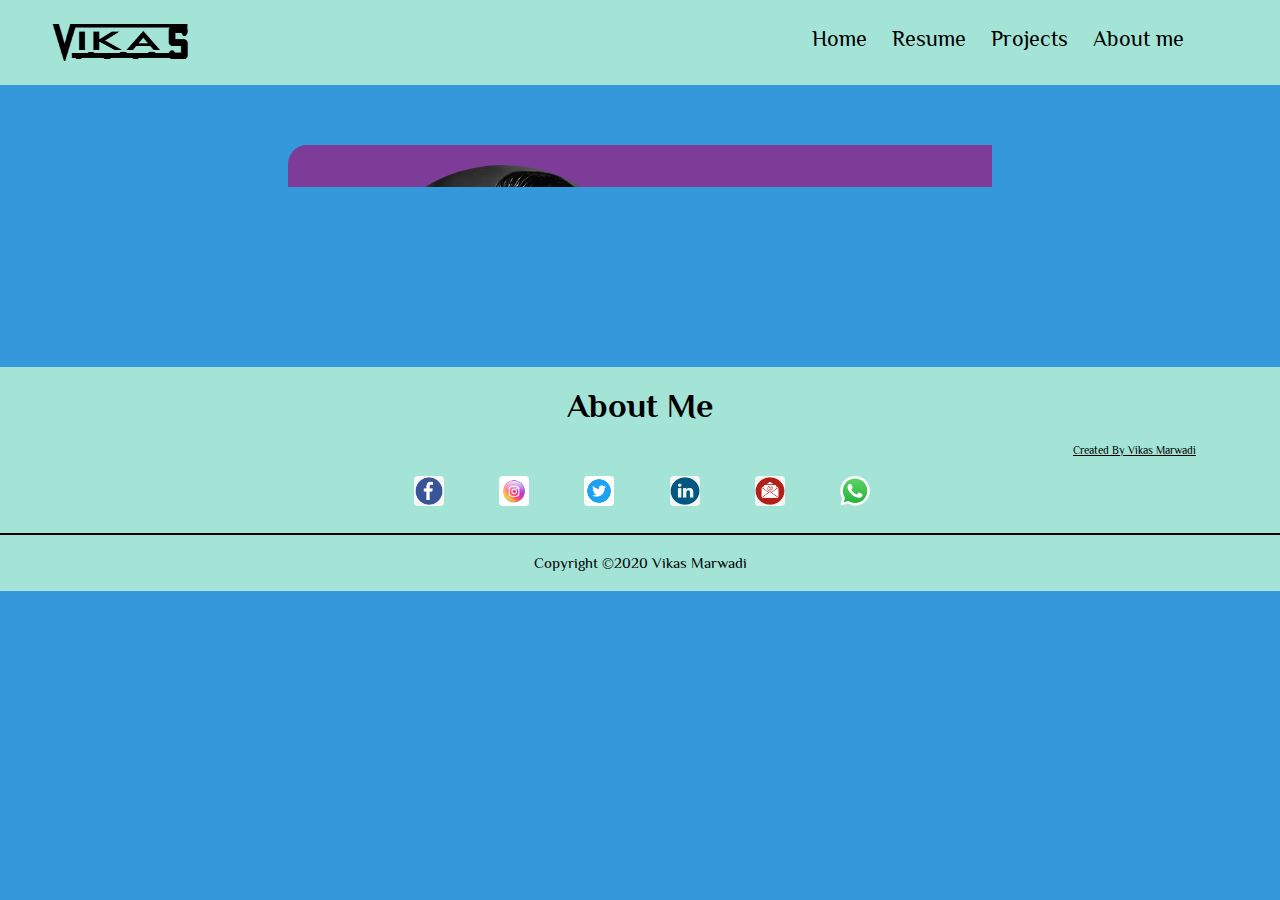
<file: index.html>
<!DOCTYPE html>
<html lang="eng">
<head>
	<meta name="title" content="Vikas Marwadi">
	<meta name="description" content="Website Which shows My All Details Regard My Career  ">
	<meta name="keywords" content="vikasmarwadi, resume, vikasmarwadiiiiiiiiiiiiiiiiiiiii">
	<meta name="robots" content="index, follow">
	<meta http-equiv="Content-Type" content="text/html; charset=utf-8">
	<meta name="language" content="English">
	<meta name="viewport" content="width=device-width, initial-scale=1">
	<title>Vikas Marwadi</title>
	<link rel="stylesheet" type="text/css" href="main.css">
	<link href="https://fonts.googleapis.com/css2?family=Philosopher:ital@1&display=swap" rel="stylesheet">
	<link rel="icon" href="vm.png" type="image/icon type">
	<link rel="stylesheet" type="text/css" href="https://cdnjs.cloudflare.com/ajax/libs/animate.css/4.1.0/animate.min.css">
	<link rel="stylesheet" href="https://cdnjs.cloudflare.com/ajax/libs/font-awesome/4.7.0/css/font-awesome.min.css">
	<script src="jquery-3.5.1.min.js"></script>

</head>
<body onload="myFunction()">
	<header>
		<nav id="navbar">
			<div class="logo" id="reload">
				<img src="logo.png" alt="Logo">	
			</div>
			<div class="list" id="drop-down">
				<ul class="main-nav">
					<li><a href="#" class="cool-link" id="l1">Home</a></li>
					<li><a href="#n2" class="cool-link" id="l2">Resume</a></li>
					<li><a href="#n3" class="cool-link" id="l3">Projects</a></li>
					<li><a href="#about" class="cool-link" id="l4">About me</a></li>
					<li class="cancel" ><button onclick="f_close()"><i class="fa fa-times" aria-hidden="true"></i></button></li>
				</ul>
				
			</div>

			<div class="menu_button">
				<a href="#" onclick="show_hide()" class="mobile_icon"><i class="fa fa-bars" aria-hidden="true"></i></a>
			</div>
		</nav>

		<div class="content">
			
			<div id="n1">
				<div class="home" id="home" >
					<div class="frame">
						<div class="image-container">
							<img src="image.jpg" alt="not available">			
						</div>
						<div class="information">
							<h1>Vikas Marwadi</h1>
							<p>B.Tech | CSE Student</p>
						</div>
					</div>
					<div class="back">
					<h2 class="cool-link">Vikas Marwadi</h2>
						<p>I am a Student of CHARUSAT University in Third Year with Computer Science and Engineering Program.I have Complated My passed two Years with 8.45 CGPA. Also Having One Year Experience in Web Devlopment.</p>
						<p>Other Interested Area like Machine Learning, Database Administration, Photo Editing Etc.</p>
					</div>
				</div>
			</div>


			<div id="n2">
				<div class="resume" id="resume" >
					<div class="title">
						<h2>Resumes</h2>
					</div>
					<div class="resumes">
						<div class="merge">
							<a href="Vikas Marwadi Resume.pdf" target="_blank">Over All Resume</a>
						</div>
						<div class="web-devloper">
							<a href="web_developer.pdf" target="_blank">WEB DEVLOPER [Front-End and Back-End Both]</a>
						</div>
						<div class="database">
							<a href="#">Database Administration</a>
						</div>	
					</div>
				</div>
			</div>

			<div id="n3">
				<div class="projects" id="projects">
					<div class="title">
						<h2>Projects</h2>
					</div>
					<div class="proj">
						<div class="a"><a href="#">ATM Machine in Visual Basic</a></div>
						<div class="a"><a href="atmmachineinoraclereport.pdf" target="_blank">ATM Machine in Oracle (DBMS)</a></div>
						<div class="a"><a href="hospitalmanagmentsystemReport.pdf" target="_blank">Hospital Managment System</a></div>
						<div class="a"><a href="#">E-Medical Service</a></div>
					</div>
				</div>
			</div>

		</div>
	
	</header>
	
	<footer>
		<div class="about" id="about">
			<div class="title">
				<h2>About Me</h2>
				<a href="index.html"><p align="right" style="padding: 20px;font-size: 1rem;color:black;text-decoration: underline;font-weight: 300;">Created By Vikas Marwadi</p></a>
			</div>
		</div>
		<div class="social-media">
			<div class="icon">
				<a href="https://www.facebook.com/vikas.marwadi.52/"><img src="facebook.webp" alt="Facebook" class="f"></a>
			</div>
			<div class="icon">
				<a href="https://www.instagram.com/_vikas__rathore_/"><img src="instagram.webp" alt="Instagram" class="i"></a>
			</div>
			<div class="icon">
				<a href="https://twitter.com/vkasrathore1"><img src="twitter.webp" alt="Twitter" class="t"></a>
			</div>
			<div class="icon">
				<a href="https://in.linkedin.com/in/marwadi-vikas-01351719b"><img src="linkdin.png" alt="Linked In" class="lg"></a>
			</div>
			<div class="icon">
				<a href="mailto:vikas.m14104676@gmail.com"><img src="email.png" alt="Gmail" class="lg">
			</div>
			<div class="icon">
				<a href="https://wa.me/919081848937"><img src="whatsaap.svg" alt="Whatsapp" class="w"></a>
			</div>
		</div>
		<br>
		<hr color="black">
		<div class="text">
			<p>Copyright ©2020 Vikas Marwadi</p>
		</div>
	</footer>

	<script type="text/javascript">

		$(document).ready(function(){
			$('header').slideDown(1000);		
		});

		var navbar = document.getElementById("navbar");
		var sticky = navbar.offsetTop;

		$(window).scroll(function(){
			var scrolled = $(document).scrollTop();
			myfunction();	
		});

		$('#l2').click(function(){
			$('.resume h2').slideUp(100);
			$('.resume h2').slideDown(1000);
		});

		$('#l3').click(function(){
			$('.projects h2').slideUp(100);
			$('.projects h2').slideDown(1000);
		});

		$('#l4').click(function(){
			$('.about .title h2').slideUp(100);
			$('.about .title h2').slideDown(1000);
		});

		function myFunction() 
		{
  			setTimeout(function()
  			{
  				$('.content .home').slideDown(2000);
				$('.content .resume').slideDown(3000);
				$('.content .projects').slideDown(4000);
  			}, 200);
		}

		function myfunction() {
	  		if (window.pageYOffset >= sticky) {
	    		navbar.classList.add("sticky")
	  		} 
	  		else {
	    		navbar.classList.remove("sticky");
	  		}
		}

						// button

		function show_hide()
		{
			var click = document.getElementById('drop-down');
			var links = document.getElementsByTagName('LI');
			if(click.style.display === "block")
			{
				click.style.display = "none";
			}
			else
			{				
				click.style.display = "block";
				click.style.width = "13%";
				click.style.background = "rgba(0,0,0,0.8)";
			}
		}

		function f_close()
		{
			var click = document.getElementById('drop-down');
			click.style.display = "none";
		}
	</script>
</body>
</html>
</file>
<file: main.css>
:root
{
	font-size: 16px;
}

*{
	margin: 0;
	padding: 0;
}

body
{
	font-size: 20px;
	font-family: 'Philosopher', sans-serif;
	overflow: auto;
	overflow-x: hidden;
	color: black;
	background-color: #3498DB;
}

header
{
	width: 100%;
	position: relative;
	display: none;
	overflow: hidden;
}

nav 
{
	display: flex;
	background-color: #A3E4D7;
	width: 100%;
	height: 70px;
	padding: 20px;
	z-index: 100000;
	position: relative;
}	

nav .logo
{
	overflow: hidden;
	height: 70px;
	width: 300px;
}

nav .logo img
{
	width: 300px;
	height: 70px;
}

nav .list 
{
	left: 60%;
	top: 30%;
	position: absolute;
	width: 900px;
}

nav .list li
{
	display: inline-block;
	margin-left: 20px;
	font-size: 2rem;
}

nav .list li a
{
	text-decoration: none;
	color: black;
	font-weight: lighter;
	transition: 1s;
}

nav .list li a:hover
{
	transition: .3s;
	font-size: 2.3rem;
	font-weight: bolder;
}

.cool-link::after
{
	content: '';
	display: block;
	width: 0;
	height: 2px;
	background: black;
	transition: width .3s; 
}

.cool-link:hover::after
{
	width: 100%;
	transition: width 1s;
}

.content
{
	width: 100%;
	height: auto;
	margin: auto;
	overflow: hidden;
	background-color: #3498DB;
	position: relative;
}

#n1
{
	padding: 80px 0 0;
	margin: auto;
}

#n2,#n3
{
	padding-top: 120px;
	margin: auto;
}

.home 
{
	width: 55%;
	height: 300px;
	margin: auto;
	position: relative;
	display: none;
}

.content .frame,.back
{
	border-radius: 1cm;
	display: flex;
	overflow: hidden;
	border-radius: 0.5cm;
	justify-content: center;
	height: 300px;
    flex-wrap: wrap;
    justify-content: flex-start;
	width: 100%;
	padding: 20px;
	background-color: #7D3C98 ;
	backface-visibility: hidden;
	position: absolute;
	transition: transform .8s linear;
}

.frame
{
	transform: perspective(900px) rotateY(0deg);
	padding: 20px;
}

.back
{
	background: #A3E4D7;
	width: 100%;
	text-align: center;
	margin: auto;
	justify-content: center;
	transform: perspective(900px) rotateY(180deg)
}

.back h2
{
	text-decoration: underline;
}

.home:hover > .frame
{
	transform: perspective(900px) rotateY(-180deg);
}

.home:hover > .back 
{
	transform: perspective(900px) rotateY(0deg);
}

.content .frame .image-container
{
	width: 300px;
	height: 300px;
	overflow: hidden;
	border-radius: 4cm;
	margin: auto;
}

.content .frame .image-container img
{
	width: 300px;
	height: 500px;
	margin: auto;
}

.content .frame .information
{
	margin: auto;
	height: 20%;
	font-size: 1.5rem;
}

.content .frame .information p
{
	text-align: center;
	line-height: 30px;
}

.content .resume,.content .projects
{
	width: 95%;	
	margin: auto;
	border-radius: 1cm;
	overflow: hidden;
	align-items: center;
	justify-content: center;
	transition: 1s;
	padding: 20px;
	background-color: #7D3C98 ;
	display: none;
}

.content .resume
{
	height: 40%;
}

.content .projects
{
	height: 70%;
}

.content .resume:hover, .projects:hover 
{
	background-color: #A3E4D7;
	animation: text 3s 1;
}

@keyframes text 
{
	0%{
		color: black;
	}
	30%{
		letter-spacing: 2px;
	}
}


.content .resume:hover .web-devloper,.content .resume:hover .database,.content .resume:hover .merge
{
	background-color: #3498DB;
	text-decoration: underline;
}

.content .projects:hover .a
{
	background-color: #3498DB;
	transition: 1s;
	text-decoration: underline;
}

.content .resumes
{
	display: flex;
	align-items: center;
	flex-wrap: wrap;
	width: 100%;
}


.content .title, .about
{
	text-align: center;
	font-size: 2rem;
	margin-bottom: 30px;
	position: relative;
}

.title h2
{
	display: inline-block;
}

.content .resume .web-devloper, .database, .merge
{
	margin: 20px;
	width: 40%;
	text-align: center;
	font-size: 2rem;
	border-radius: 0.5cm;
	overflow: hidden;
	margin: 20px auto;
	box-shadow: 0 10px 20px grey;
	background-color: #A3E4D7;
	padding: 5px;
	transition: 1s;
}

.content .resume .web-devloper a, .database a, .merge a
{
	text-decoration: none;
	font-size: 1.5rem;
	overflow: hidden;
	color: black;
	font-weight: 700;
}

.content .projects .proj
{
	display: flex;
	flex-wrap: wrap;
	width: 100%;
	overflow: hidden;
}

.content .projects .proj div
{
	width: 40%;
	text-align: center;
	font-size: 2rem;
	border-radius: 0.5cm;
	overflow: hidden;
	margin: 20px auto;
	transition: 1s;
	box-shadow: 0 10px 20px grey;
	background-color: #A3E4D7;
	padding: 5px;
}

.content .projects .proj div a
{
	text-decoration: none;
	font-size: 1.5rem;
	overflow: hidden;
	color: black;
	font-weight: 700;
}

footer
{
	background-color: #A3E4D7;
	height: 100%;
	width: 100%;
	padding: 20px 0;
	position: relative;
	margin-top: 60px;
}

footer:hover
{
	animation: text 3s 1;
}

footer .about
{
	width: 90%;
	margin: auto; 
	border-radius: 1cm;
	overflow: hidden;
}

footer .social-media
{
	display: flex;
	align-items: center;
	flex-wrap: wrap;
	width: 40%;
	margin: auto;
}

footer .social-media .icon
{
	width: 5%;
	height: 35px;
	justify-content: center;
	align-items: center;
	margin: auto;
}

footer .social-media .lg, .t, .f, .i, .w
{
	width: 30px;
	height: 30px;
}

footer img
{
	border-radius: 0.1cm;
}

.icon img:hover
{
	transform: scale(1.3);
	transition: 1s;
}

footer .text p
{
	text-align: center;
	font-size: 1.3rem;
	font-weight: 500;
	margin-top: 20px;
}


.resumestyle
{
	background-color: red;
}

.sticky {
  position: fixed;
  top: 0;
  width: 100%;
}

.sticky + .content{
	margin-top: 110px;
}

nav .menu_button 
{
	overflow: hidden;
	margin-left: auto;
	width: 50px;
	height: 50px;
	margin-right: 1px;
	display: none;
}

nav .list .cancel
{
	display: none;
}

/*                  Responsive               */


/*@viewport{
	zoom: 1.0;
	width: extend-to-zoom;
}
@-ms-viewport
{
	width: extend-to-zoom;
	zoom: 1.0;
}*/

@media only screen and (max-width: 1384px)
{
	nav{height: 45px;}
	#n1{padding: 60px 0 0;margin: auto;}
	:root{font-size: 0.7rem;}
	nav .logo img{height: 45px;width: 200px;}
	.content .title, .about{margin-bottom: 25px;}
} 

@media only screen and (max-width: 1100px)
{
	.content .frame .image-container{width: 300px;height: 300px;}
	.content .frame .image-container img{width: 300px;height: 500px;}
}

@media only screen and (max-width: 1156px)
{
	nav{height: 30px;}
	#n1{padding: 50px 0 0;margin: auto;}
	nav .list{left: 49%;top: 40%;}
	nav .logo img{height: 30px;width: 150px;}
	:root{font-size: 0.5rem;}
	.content .title, .about{margin-bottom: 20px;}
}

@media only screen and (max-width: 960px)
{
	.content .resume,.content .projects{width: 90%;}
}

@media only screen and (max-width: 880px)
{
	nav .logo img,nav .logo{height: 20px;width: 60px;}
	.content .frame .image-container{width: 250px;height: 250px;}
	.content .frame .image-container img{width: 300px;height: 500px;}
}

@media only screen and (max-width: 832px)
{
	nav{height: 20px;}
	#n1{padding: 40px 0 0;margin: auto;}
	nav .list{left: 35%;top: 30%;}
	nav .logo img,nav .logo{height: 20px;width: 100px;}
	.content .title, .about{margin-bottom: 15px;}
}

@media only screen and (max-width: 780px)
{
	.content .frame .image-container{width: 200px;height: 200px;}
	.content .frame .image-container img{width: 200px;height: 400px;}
	.content .frame, .back{height: 230px; width: auto;}
	#n1{margin: auto;height: 250px;}
}

@media only screen and (max-width: 700px)
{
	.content .frame .image-container{width: 150px;height: 150px;}
	.content .frame .image-container img{width: 150px;height: 400px;}
	.content .frame, .back{height: 200px;font-size: 1.8rem;margin: auto;width: auto;}
	#n2,#n3{padding-top: 40px;padding-left: 20px;padding-right: 20px;}
	#n1{margin: auto;}
	.sticky + .content {margin-top:80px;}
}

@media only screen and (max-width: 611px)
{
	nav{height: 15px;}
	#n1{padding: 30px 0 0;}
	nav .list{left: 27%;top: 25%;}
	.content .title, .about{margin-bottom: 10px;}
	#n1{margin: auto;}
}

@media only screen and (max-width: 500px)
{
	.content .resume,.content .projects{width: 85%;}
	#n1{margin: auto;}
	.sticky + .content {margin-top: 50px;}
}

@media only screen and (min-width: 2134px)
{
	:root
	{
		font-size: 30px;
	}
	nav{height: 100px;}
	#n2,#n3{padding-top: 170px;}
	nav .logo img,nav .logo{height: 150px;width: 700px;}
	nav .list{left: 50%; width: 50%;}
	nav .list li a{margin-left: 30px;}
	.home{height: 580px;}
	.content .frame,.back{height: 500px;margin: auto;width: auto;}
	.cool-link::after{height: 4px;}
}



/*          For Smart Phones            */

@media only screen and (max-width: 415px)
{
	nav{height: 22px;padding: 15px;}
	nav .logo,nav .logo img{height: 20px;width: 80px;}
	:root{font-size: 8px;}
	.back{font-size: 1.3rem;}
	.content .frame, .back{height: 200px;margin: auto;width: 75%;}
	footer .social-media{width: 80%;}
	nav .menu_button {display: block;}
	nav .list{margin: auto;padding: 5px 5px 15px 15px;width: 20%;margin-left: calc(100% - 60%);margin-top: 35px;overflow: hidden;box-shadow: 0 10px 10px black;border-radius: 0.2cm;}
	#drop-down{display: none;}
	nav .list li a{color: white;align-items: center;text-align: center;font-size: 1.4rem;}
	.cool-link::after{background: white;}
	nav .list li a:hover{font-size: 1.6rem;}
	#n2,#n3{padding-top: 60px;}
	nav .list li {display: block;margin-left: 0;}
	nav .mobile_icon {color: black;float: right;position: absolute;}
	nav .mobile_icon i{width: 30px;height: 30px;}
	nav .main-nav li{float: left;display: block;margin-top: 5px;}
	nav button{background-color: rgba(0,0,0,0.9);float: left;transform: translate(20px);}
	nav button i{color: red;}
	nav .list .cancel{display: block;margin-right: 10px;}
}

@media only screen and (max-width: 310px)
{
	nav .list{margin-left: calc(100% - 62%);width: 20%;}
}
</file>
